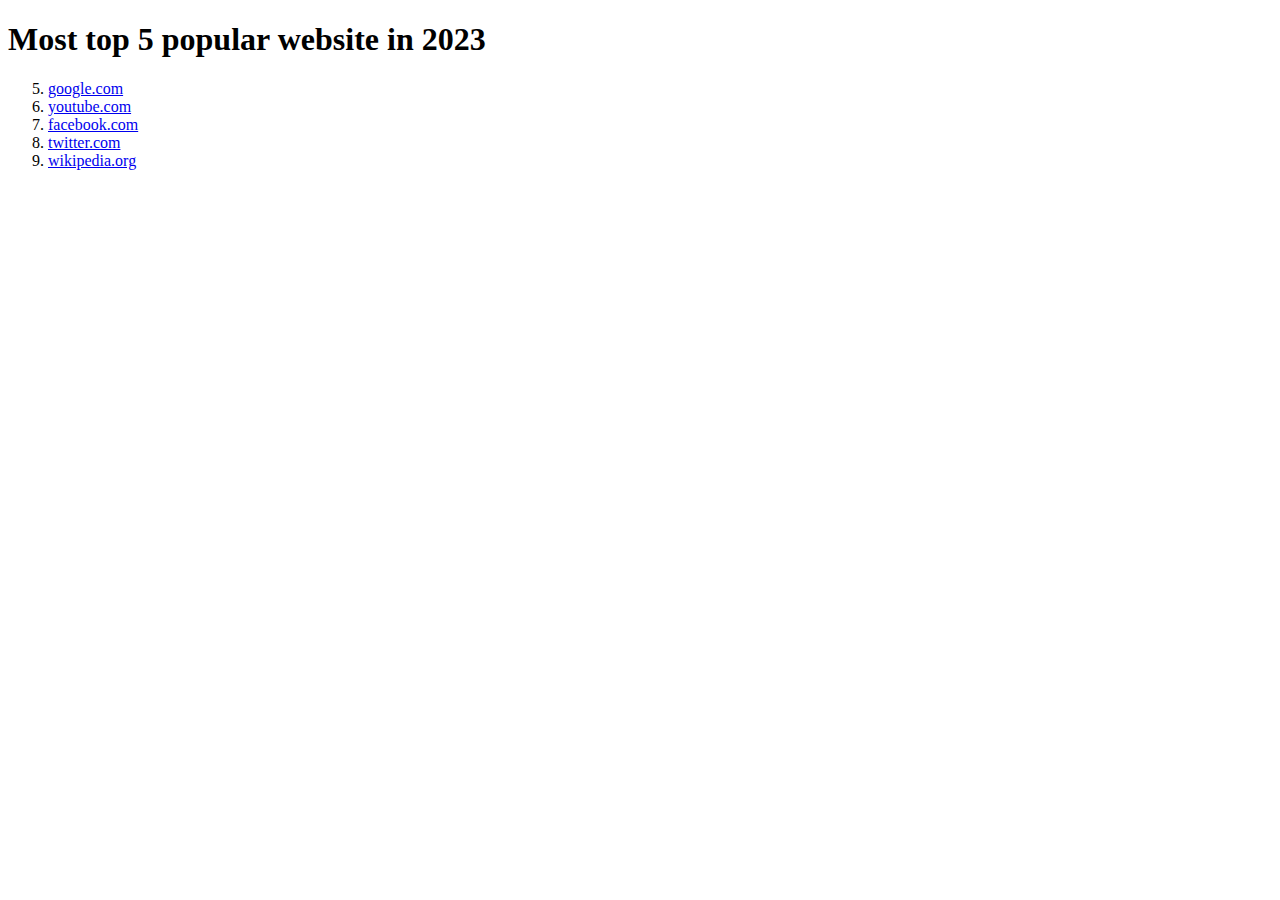
<file: anchor-elements/index.html>
<!DOCTYPE html>
<html lang="en">
<head>
    <meta charset="UTF-8">
    <meta http-equiv="X-UA-Compatible" content="IE=edge">
    <meta name="viewport" content="width=device-width, initial-scale=1.0">
    <title>Anchor element</title>
</head>
<body>
    <h1>Most top 5 popular website in 2023</h1>

    <ol start="5">
        <li><a href="https://www.google.com" target="_blank">google.com</a></li>
        <li><a href="https://www.youtube.com">youtube.com</a></li>
        <li><a href="https://www.facebook.com">facebook.com</a></li>
        <li><a href="https://www.twitter.com">twitter.com</a></li>
        <li><a href="https://www.wipipedia.org">wikipedia.org</a></li>
    </ol>

</body>
</html>
</file>
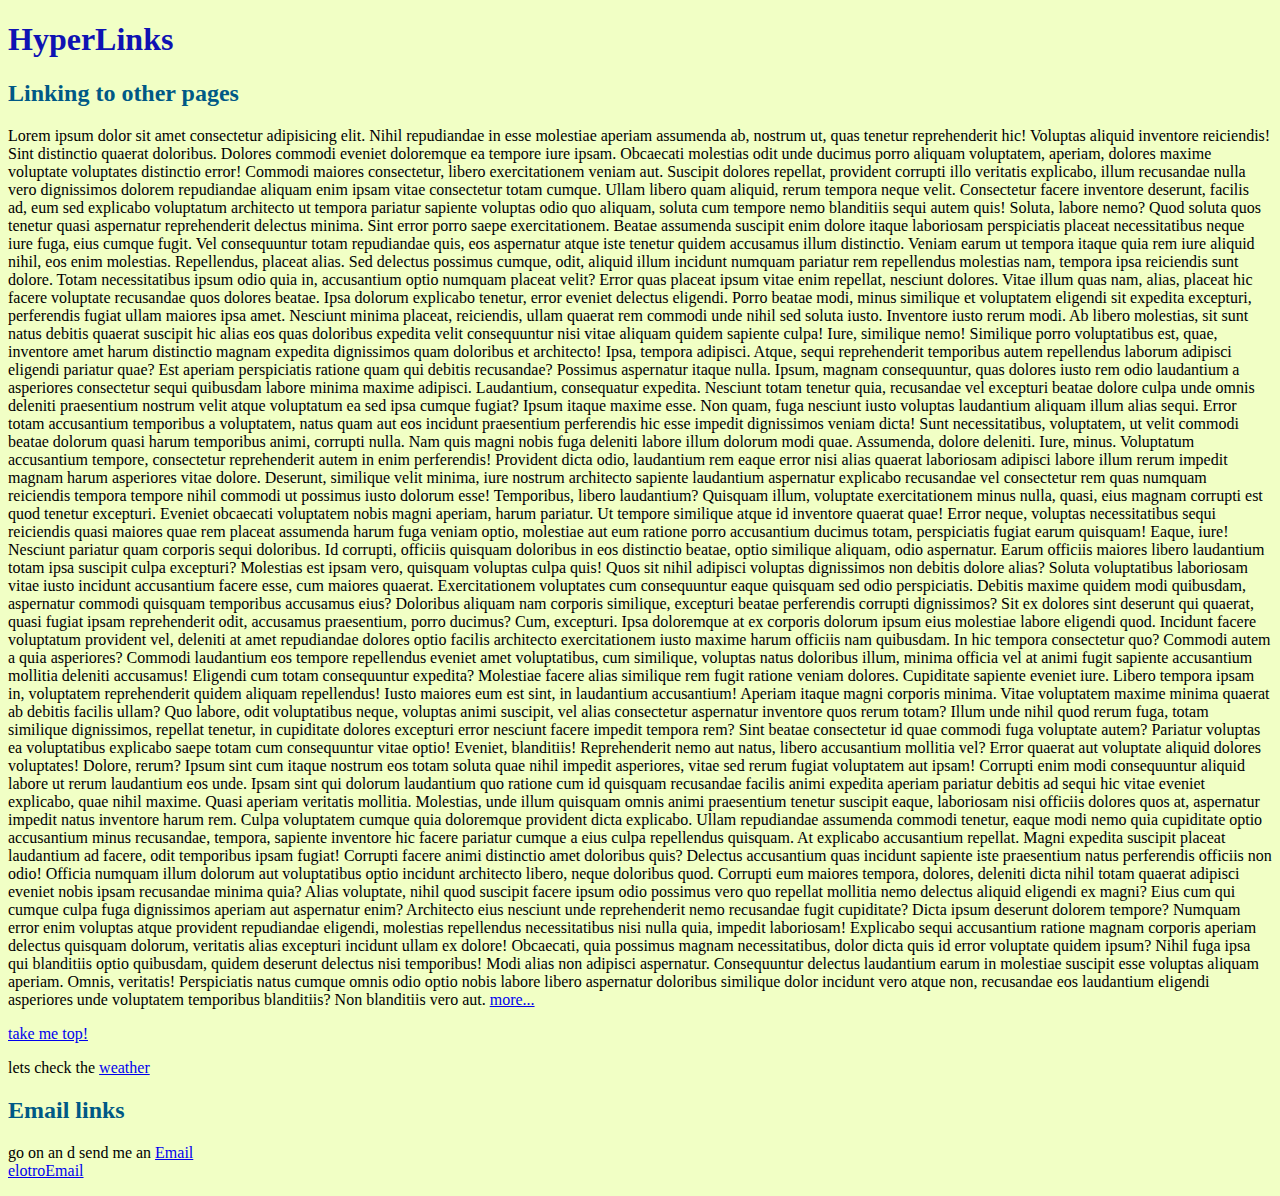
<file: live-coding-3/index.html>
<!DOCTYPE html>
<html lang="en">
<head>
    <meta charset="UTF-8">
    <meta http-equiv="X-UA-Compatible" content="IE=edge">
    <meta name="viewport" content="width=device-width, initial-scale=1.0">
    <title>Document</title>
    <link rel="stylesheet" href="style.css">
</head>
<body>
    <h1 id="top">HyperLinks</h1>
    <h2>Linking to other pages</h2>
    <p>
        Lorem ipsum dolor sit amet consectetur adipisicing elit. Nihil repudiandae in esse molestiae aperiam assumenda ab, nostrum ut, quas tenetur reprehenderit hic! Voluptas aliquid inventore reiciendis! Sint distinctio quaerat doloribus.
        Dolores commodi eveniet doloremque ea tempore iure ipsam. Obcaecati molestias odit unde ducimus porro aliquam voluptatem, aperiam, dolores maxime voluptate voluptates distinctio error! Commodi maiores consectetur, libero exercitationem veniam aut.
        Suscipit dolores repellat, provident corrupti illo veritatis explicabo, illum recusandae nulla vero dignissimos dolorem repudiandae aliquam enim ipsam vitae consectetur totam cumque. Ullam libero quam aliquid, rerum tempora neque velit.
        Consectetur facere inventore deserunt, facilis ad, eum sed explicabo voluptatum architecto ut tempora pariatur sapiente voluptas odio quo aliquam, soluta cum tempore nemo blanditiis sequi autem quis! Soluta, labore nemo?
        Quod soluta quos tenetur quasi aspernatur reprehenderit delectus minima. Sint error porro saepe exercitationem. Beatae assumenda suscipit enim dolore itaque laboriosam perspiciatis placeat necessitatibus neque iure fuga, eius cumque fugit.
        Vel consequuntur totam repudiandae quis, eos aspernatur atque iste tenetur quidem accusamus illum distinctio. Veniam earum ut tempora itaque quia rem iure aliquid nihil, eos enim molestias. Repellendus, placeat alias.
        Sed delectus possimus cumque, odit, aliquid illum incidunt numquam pariatur rem repellendus molestias nam, tempora ipsa reiciendis sunt dolore. Totam necessitatibus ipsum odio quia in, accusantium optio numquam placeat velit?
        Error quas placeat ipsum vitae enim repellat, nesciunt dolores. Vitae illum quas nam, alias, placeat hic facere voluptate recusandae quos dolores beatae. Ipsa dolorum explicabo tenetur, error eveniet delectus eligendi.
        Porro beatae modi, minus similique et voluptatem eligendi sit expedita excepturi, perferendis fugiat ullam maiores ipsa amet. Nesciunt minima placeat, reiciendis, ullam quaerat rem commodi unde nihil sed soluta iusto.
        Inventore iusto rerum modi. Ab libero molestias, sit sunt natus debitis quaerat suscipit hic alias eos quas doloribus expedita velit consequuntur nisi vitae aliquam quidem sapiente culpa! Iure, similique nemo!
        Similique porro voluptatibus est, quae, inventore amet harum distinctio magnam expedita dignissimos quam doloribus et architecto! Ipsa, tempora adipisci. Atque, sequi reprehenderit temporibus autem repellendus laborum adipisci eligendi pariatur quae?
        Est aperiam perspiciatis ratione quam qui debitis recusandae? Possimus aspernatur itaque nulla. Ipsum, magnam consequuntur, quas dolores iusto rem odio laudantium a asperiores consectetur sequi quibusdam labore minima maxime adipisci.
        Laudantium, consequatur expedita. Nesciunt totam tenetur quia, recusandae vel excepturi beatae dolore culpa unde omnis deleniti praesentium nostrum velit atque voluptatum ea sed ipsa cumque fugiat? Ipsum itaque maxime esse.
        Non quam, fuga nesciunt iusto voluptas laudantium aliquam illum alias sequi. Error totam accusantium temporibus a voluptatem, natus quam aut eos incidunt praesentium perferendis hic esse impedit dignissimos veniam dicta!
        Sunt necessitatibus, voluptatem, ut velit commodi beatae dolorum quasi harum temporibus animi, corrupti nulla. Nam quis magni nobis fuga deleniti labore illum dolorum modi quae. Assumenda, dolore deleniti. Iure, minus.
        Voluptatum accusantium tempore, consectetur reprehenderit autem in enim perferendis! Provident dicta odio, laudantium rem eaque error nisi alias quaerat laboriosam adipisci labore illum rerum impedit magnam harum asperiores vitae dolore.
        Deserunt, similique velit minima, iure nostrum architecto sapiente laudantium aspernatur explicabo recusandae vel consectetur rem quas numquam reiciendis tempora tempore nihil commodi ut possimus iusto dolorum esse! Temporibus, libero laudantium?
        Quisquam illum, voluptate exercitationem minus nulla, quasi, eius magnam corrupti est quod tenetur excepturi. Eveniet obcaecati voluptatem nobis magni aperiam, harum pariatur. Ut tempore similique atque id inventore quaerat quae!
        Error neque, voluptas necessitatibus sequi reiciendis quasi maiores quae rem placeat assumenda harum fuga veniam optio, molestiae aut eum ratione porro accusantium ducimus totam, perspiciatis fugiat earum quisquam! Eaque, iure!
        Nesciunt pariatur quam corporis sequi doloribus. Id corrupti, officiis quisquam doloribus in eos distinctio beatae, optio similique aliquam, odio aspernatur. Earum officiis maiores libero laudantium totam ipsa suscipit culpa excepturi?
        Molestias est ipsam vero, quisquam voluptas culpa quis! Quos sit nihil adipisci voluptas dignissimos non debitis dolore alias? Soluta voluptatibus laboriosam vitae iusto incidunt accusantium facere esse, cum maiores quaerat.
        Exercitationem voluptates cum consequuntur eaque quisquam sed odio perspiciatis. Debitis maxime quidem modi quibusdam, aspernatur commodi quisquam temporibus accusamus eius? Doloribus aliquam nam corporis similique, excepturi beatae perferendis corrupti dignissimos?
        Sit ex dolores sint deserunt qui quaerat, quasi fugiat ipsam reprehenderit odit, accusamus praesentium, porro ducimus? Cum, excepturi. Ipsa doloremque at ex corporis dolorum ipsum eius molestiae labore eligendi quod.
        Incidunt facere voluptatum provident vel, deleniti at amet repudiandae dolores optio facilis architecto exercitationem iusto maxime harum officiis nam quibusdam. In hic tempora consectetur quo? Commodi autem a quia asperiores?
        Commodi laudantium eos tempore repellendus eveniet amet voluptatibus, cum similique, voluptas natus doloribus illum, minima officia vel at animi fugit sapiente accusantium mollitia deleniti accusamus! Eligendi cum totam consequuntur expedita?
        Molestiae facere alias similique rem fugit ratione veniam dolores. Cupiditate sapiente eveniet iure. Libero tempora ipsam in, voluptatem reprehenderit quidem aliquam repellendus! Iusto maiores eum est sint, in laudantium accusantium!
        Aperiam itaque magni corporis minima. Vitae voluptatem maxime minima quaerat ab debitis facilis ullam? Quo labore, odit voluptatibus neque, voluptas animi suscipit, vel alias consectetur aspernatur inventore quos rerum totam?
        Illum unde nihil quod rerum fuga, totam similique dignissimos, repellat tenetur, in cupiditate dolores excepturi error nesciunt facere impedit tempora rem? Sint beatae consectetur id quae commodi fuga voluptate autem?
        Pariatur voluptas ea voluptatibus explicabo saepe totam cum consequuntur vitae optio! Eveniet, blanditiis! Reprehenderit nemo aut natus, libero accusantium mollitia vel? Error quaerat aut voluptate aliquid dolores voluptates! Dolore, rerum?
        Ipsum sint cum itaque nostrum eos totam soluta quae nihil impedit asperiores, vitae sed rerum fugiat voluptatem aut ipsam! Corrupti enim modi consequuntur aliquid labore ut rerum laudantium eos unde.
        Ipsam sint qui dolorum laudantium quo ratione cum id quisquam recusandae facilis animi expedita aperiam pariatur debitis ad sequi hic vitae eveniet explicabo, quae nihil maxime. Quasi aperiam veritatis mollitia.
        Molestias, unde illum quisquam omnis animi praesentium tenetur suscipit eaque, laboriosam nisi officiis dolores quos at, aspernatur impedit natus inventore harum rem. Culpa voluptatem cumque quia doloremque provident dicta explicabo.
        Ullam repudiandae assumenda commodi tenetur, eaque modi nemo quia cupiditate optio accusantium minus recusandae, tempora, sapiente inventore hic facere pariatur cumque a eius culpa repellendus quisquam. At explicabo accusantium repellat.
        Magni expedita suscipit placeat laudantium ad facere, odit temporibus ipsam fugiat! Corrupti facere animi distinctio amet doloribus quis? Delectus accusantium quas incidunt sapiente iste praesentium natus perferendis officiis non odio!
        Officia numquam illum dolorum aut voluptatibus optio incidunt architecto libero, neque doloribus quod. Corrupti eum maiores tempora, dolores, deleniti dicta nihil totam quaerat adipisci eveniet nobis ipsam recusandae minima quia?
        Alias voluptate, nihil quod suscipit facere ipsum odio possimus vero quo repellat mollitia nemo delectus aliquid eligendi ex magni? Eius cum qui cumque culpa fuga dignissimos aperiam aut aspernatur enim?
        Architecto eius nesciunt unde reprehenderit nemo recusandae fugit cupiditate? Dicta ipsum deserunt dolorem tempore? Numquam error enim voluptas atque provident repudiandae eligendi, molestias repellendus necessitatibus nisi nulla quia, impedit laboriosam!
        Explicabo sequi accusantium ratione magnam corporis aperiam delectus quisquam dolorum, veritatis alias excepturi incidunt ullam ex dolore! Obcaecati, quia possimus magnam necessitatibus, dolor dicta quis id error voluptate quidem ipsum?
        Nihil fuga ipsa qui blanditiis optio quibusdam, quidem deserunt delectus nisi temporibus! Modi alias non adipisci aspernatur. Consequuntur delectus laudantium earum in molestiae suscipit esse voluptas aliquam aperiam. Omnis, veritatis!
        Perspiciatis natus cumque omnis odio optio nobis labore libero aspernatur doloribus similique dolor incidunt vero atque non, recusandae eos laudantium eligendi asperiores unde voluptatem temporibus blanditiis? Non blanditiis vero aut.
            <a href="info.html">more...</a>
    
    </p>
<p>
    <a href="#top">take me top!</a>
</p>

<p>lets check the <a href="https://weather.com" target="_blank">weather</a>
</p>

<p>
    <h2>Email links</h2>
</p>

<p>go on an d send me an 
    <a href="mailto:estoesunmail@gmail.com?&subject=Test">Email</a> <br>
    <a href="mailto:estoesotromail@gmail.com">elotroEmail</a>
</p>

    </body>
</html>
</file>
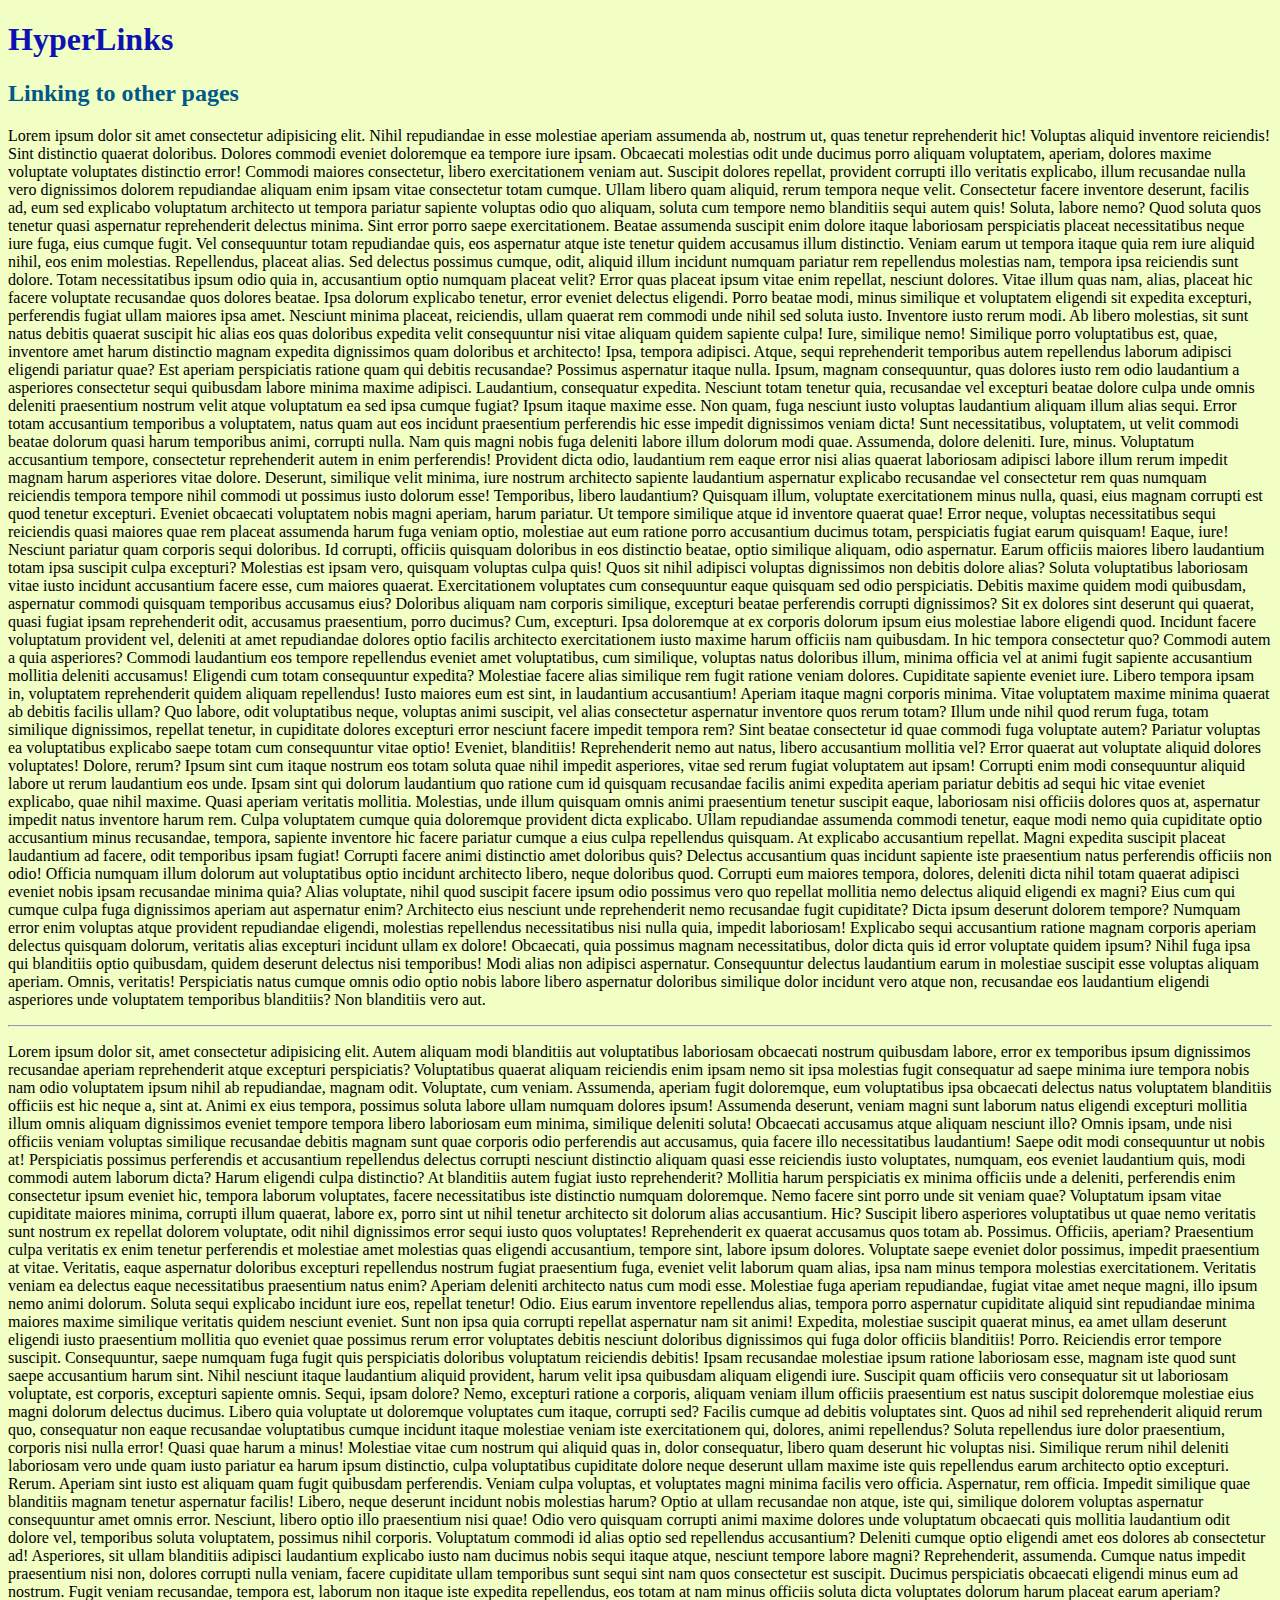
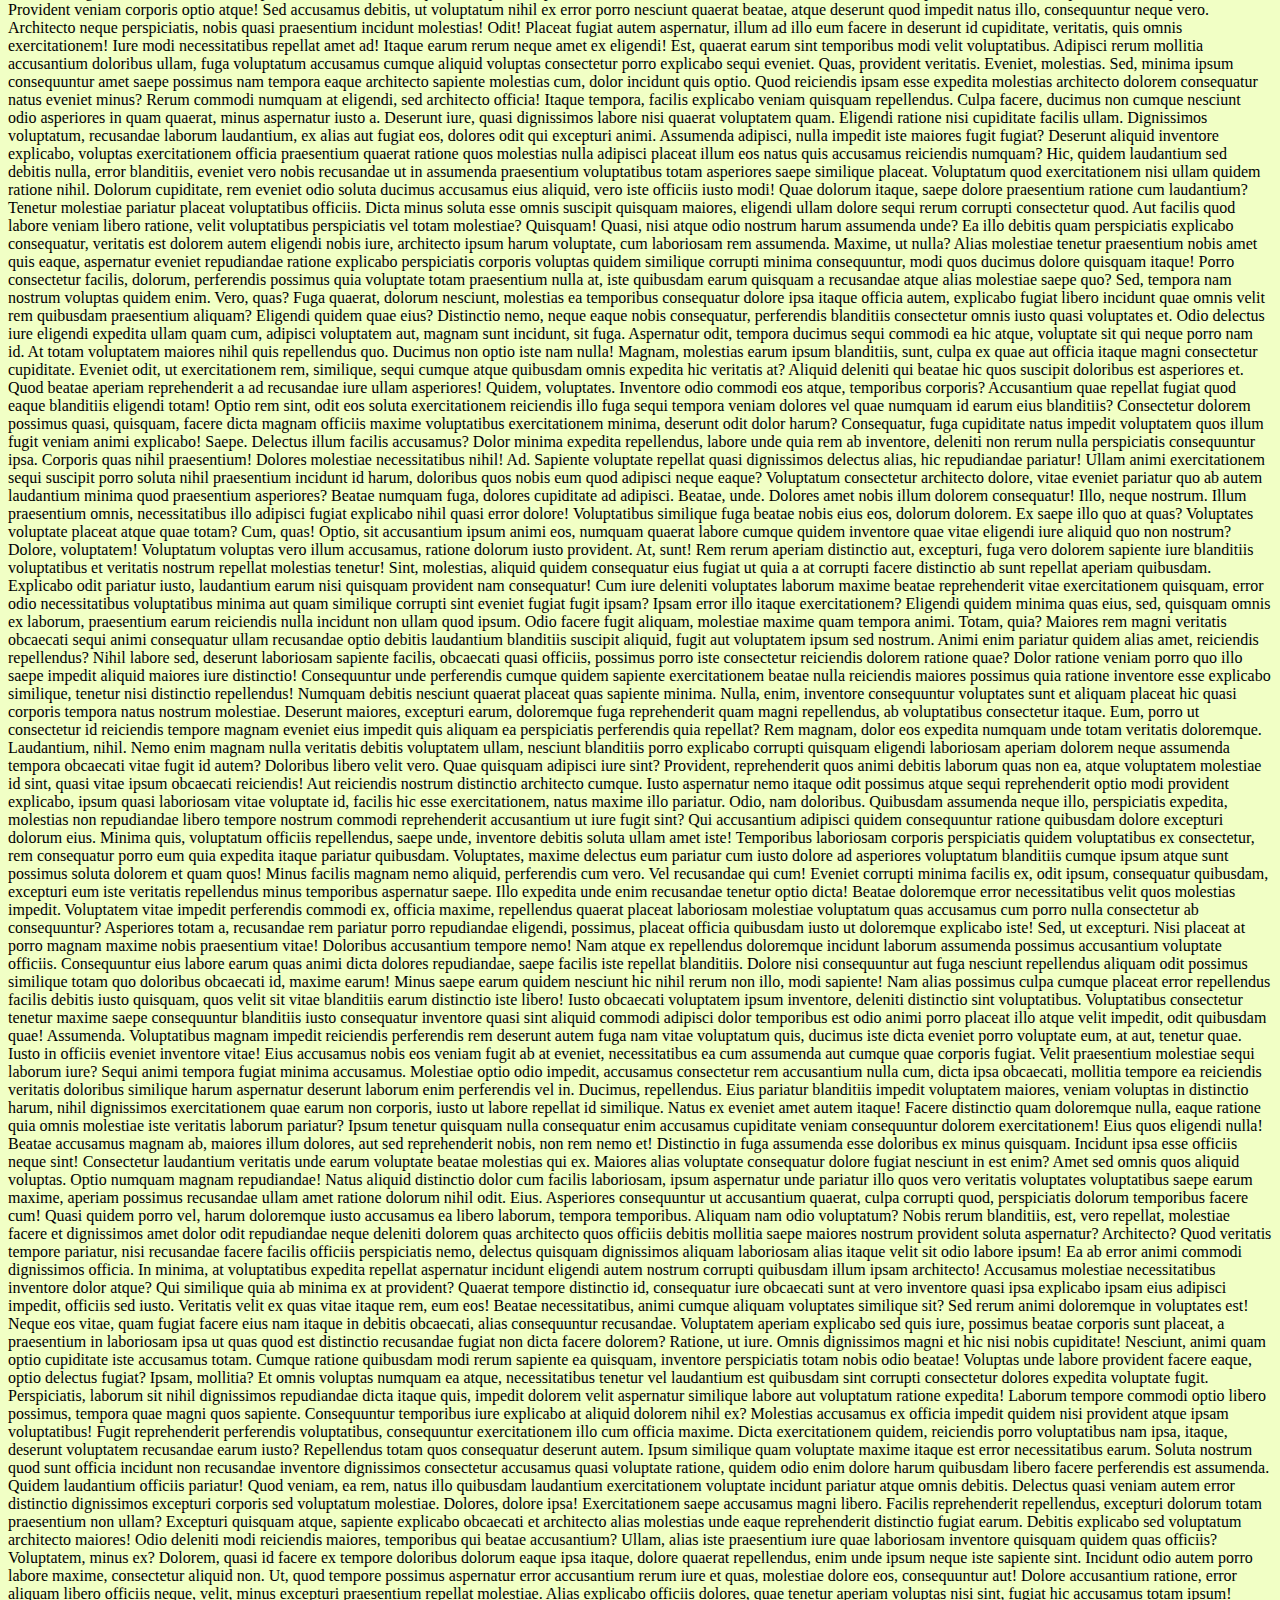
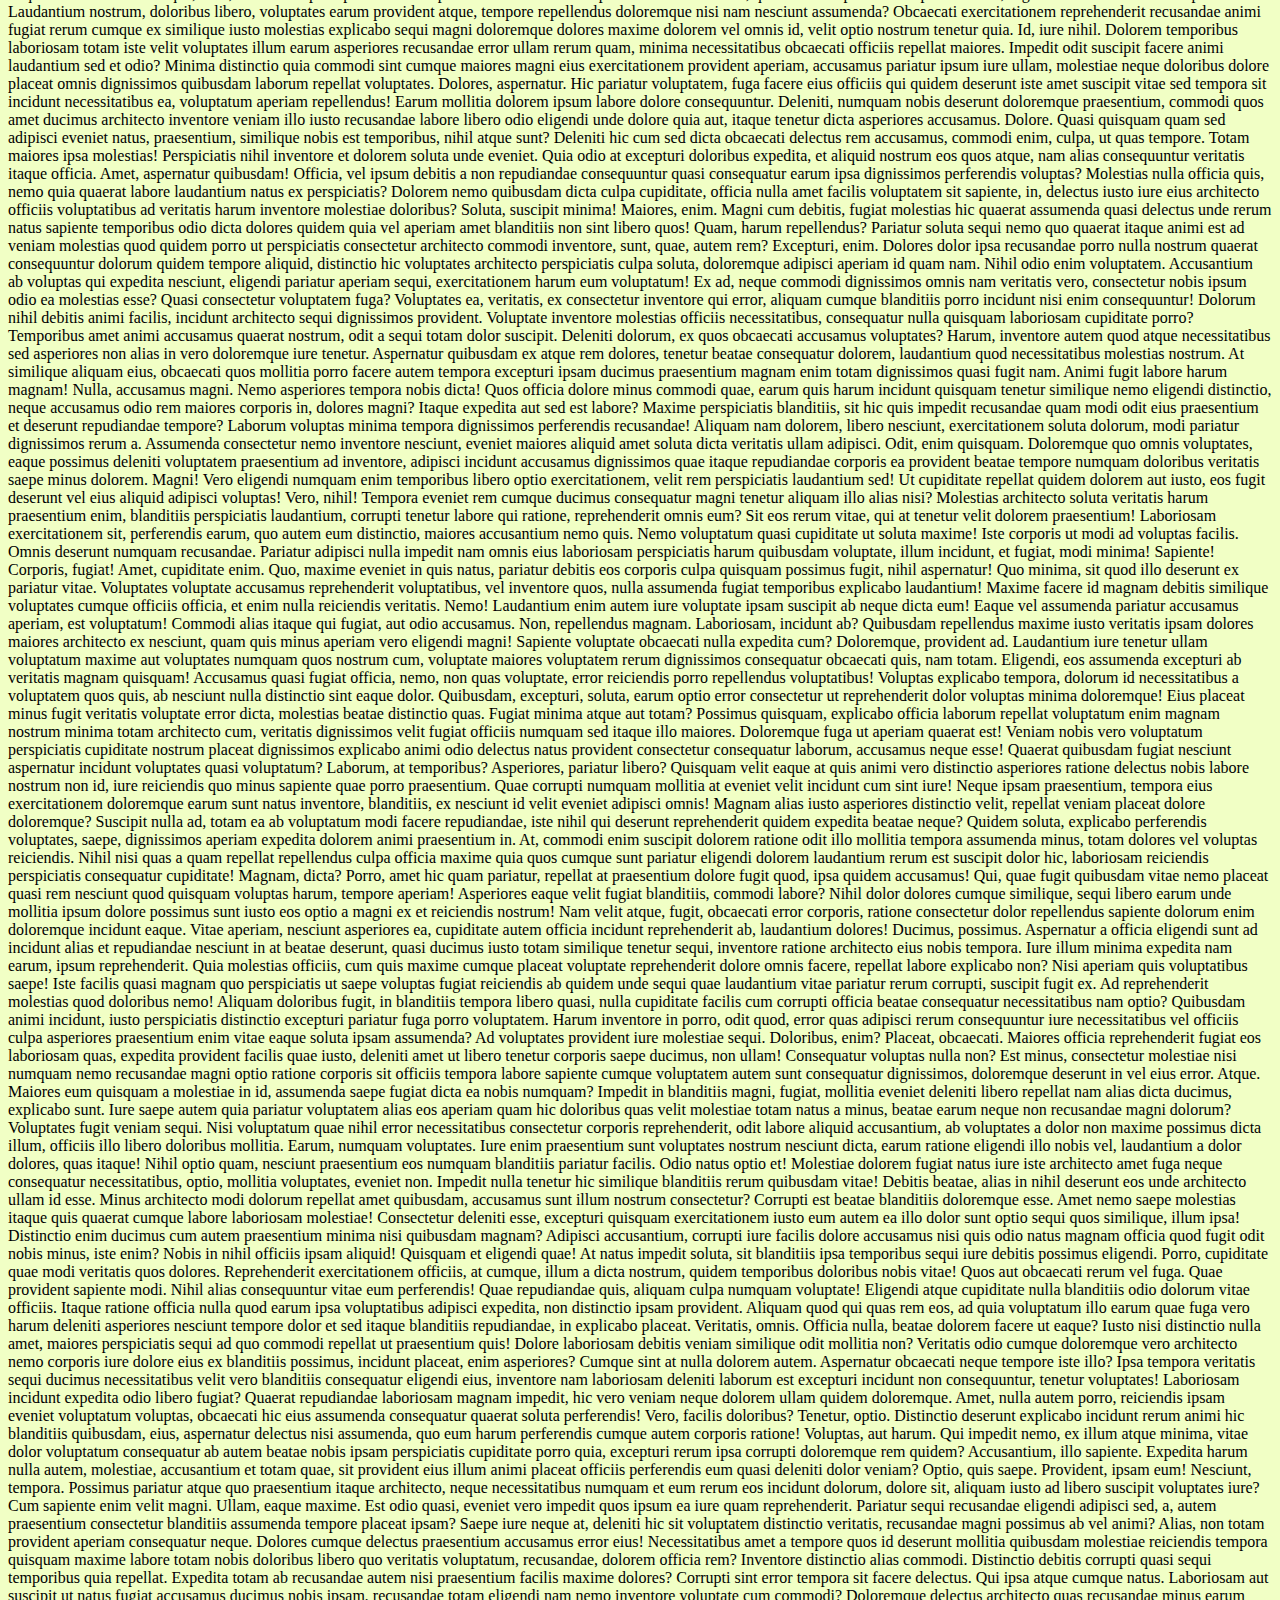
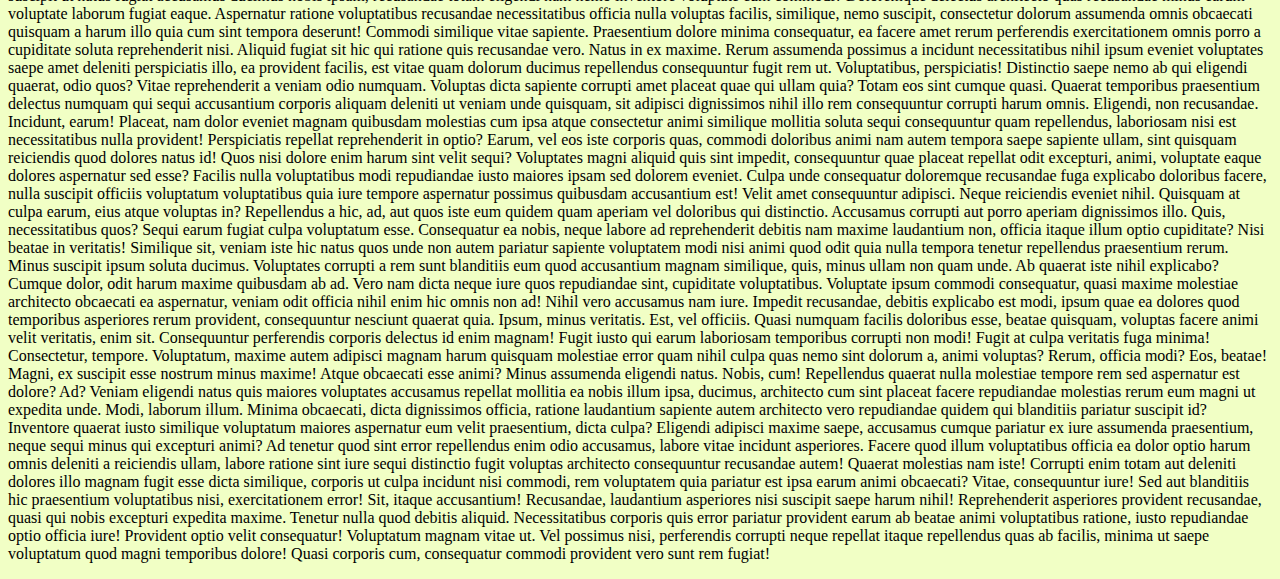
<file: live-coding-3/info.html>
<!DOCTYPE html>
<html lang="en">
<head>
    <meta charset="UTF-8">
    <meta http-equiv="X-UA-Compatible" content="IE=edge">
    <meta name="viewport" content="width=device-width, initial-scale=1.0">
    <title>Document</title>
    <link rel="stylesheet" href="style.css">
</head>
<body>
        <h1 id="top">HyperLinks</h1>
        <h2>Linking to other pages</h2>
    <p>
        Lorem ipsum dolor sit amet consectetur adipisicing elit. Nihil repudiandae in esse molestiae aperiam assumenda ab, nostrum ut, quas tenetur reprehenderit hic! Voluptas aliquid inventore reiciendis! Sint distinctio quaerat doloribus.
        Dolores commodi eveniet doloremque ea tempore iure ipsam. Obcaecati molestias odit unde ducimus porro aliquam voluptatem, aperiam, dolores maxime voluptate voluptates distinctio error! Commodi maiores consectetur, libero exercitationem veniam aut.
        Suscipit dolores repellat, provident corrupti illo veritatis explicabo, illum recusandae nulla vero dignissimos dolorem repudiandae aliquam enim ipsam vitae consectetur totam cumque. Ullam libero quam aliquid, rerum tempora neque velit.
        Consectetur facere inventore deserunt, facilis ad, eum sed explicabo voluptatum architecto ut tempora pariatur sapiente voluptas odio quo aliquam, soluta cum tempore nemo blanditiis sequi autem quis! Soluta, labore nemo?
        Quod soluta quos tenetur quasi aspernatur reprehenderit delectus minima. Sint error porro saepe exercitationem. Beatae assumenda suscipit enim dolore itaque laboriosam perspiciatis placeat necessitatibus neque iure fuga, eius cumque fugit.
        Vel consequuntur totam repudiandae quis, eos aspernatur atque iste tenetur quidem accusamus illum distinctio. Veniam earum ut tempora itaque quia rem iure aliquid nihil, eos enim molestias. Repellendus, placeat alias.
        Sed delectus possimus cumque, odit, aliquid illum incidunt numquam pariatur rem repellendus molestias nam, tempora ipsa reiciendis sunt dolore. Totam necessitatibus ipsum odio quia in, accusantium optio numquam placeat velit?
        Error quas placeat ipsum vitae enim repellat, nesciunt dolores. Vitae illum quas nam, alias, placeat hic facere voluptate recusandae quos dolores beatae. Ipsa dolorum explicabo tenetur, error eveniet delectus eligendi.
        Porro beatae modi, minus similique et voluptatem eligendi sit expedita excepturi, perferendis fugiat ullam maiores ipsa amet. Nesciunt minima placeat, reiciendis, ullam quaerat rem commodi unde nihil sed soluta iusto.
        Inventore iusto rerum modi. Ab libero molestias, sit sunt natus debitis quaerat suscipit hic alias eos quas doloribus expedita velit consequuntur nisi vitae aliquam quidem sapiente culpa! Iure, similique nemo!
        Similique porro voluptatibus est, quae, inventore amet harum distinctio magnam expedita dignissimos quam doloribus et architecto! Ipsa, tempora adipisci. Atque, sequi reprehenderit temporibus autem repellendus laborum adipisci eligendi pariatur quae?
        Est aperiam perspiciatis ratione quam qui debitis recusandae? Possimus aspernatur itaque nulla. Ipsum, magnam consequuntur, quas dolores iusto rem odio laudantium a asperiores consectetur sequi quibusdam labore minima maxime adipisci.
        Laudantium, consequatur expedita. Nesciunt totam tenetur quia, recusandae vel excepturi beatae dolore culpa unde omnis deleniti praesentium nostrum velit atque voluptatum ea sed ipsa cumque fugiat? Ipsum itaque maxime esse.
        Non quam, fuga nesciunt iusto voluptas laudantium aliquam illum alias sequi. Error totam accusantium temporibus a voluptatem, natus quam aut eos incidunt praesentium perferendis hic esse impedit dignissimos veniam dicta!
        Sunt necessitatibus, voluptatem, ut velit commodi beatae dolorum quasi harum temporibus animi, corrupti nulla. Nam quis magni nobis fuga deleniti labore illum dolorum modi quae. Assumenda, dolore deleniti. Iure, minus.
        Voluptatum accusantium tempore, consectetur reprehenderit autem in enim perferendis! Provident dicta odio, laudantium rem eaque error nisi alias quaerat laboriosam adipisci labore illum rerum impedit magnam harum asperiores vitae dolore.
        Deserunt, similique velit minima, iure nostrum architecto sapiente laudantium aspernatur explicabo recusandae vel consectetur rem quas numquam reiciendis tempora tempore nihil commodi ut possimus iusto dolorum esse! Temporibus, libero laudantium?
        Quisquam illum, voluptate exercitationem minus nulla, quasi, eius magnam corrupti est quod tenetur excepturi. Eveniet obcaecati voluptatem nobis magni aperiam, harum pariatur. Ut tempore similique atque id inventore quaerat quae!
        Error neque, voluptas necessitatibus sequi reiciendis quasi maiores quae rem placeat assumenda harum fuga veniam optio, molestiae aut eum ratione porro accusantium ducimus totam, perspiciatis fugiat earum quisquam! Eaque, iure!
        Nesciunt pariatur quam corporis sequi doloribus. Id corrupti, officiis quisquam doloribus in eos distinctio beatae, optio similique aliquam, odio aspernatur. Earum officiis maiores libero laudantium totam ipsa suscipit culpa excepturi?
        Molestias est ipsam vero, quisquam voluptas culpa quis! Quos sit nihil adipisci voluptas dignissimos non debitis dolore alias? Soluta voluptatibus laboriosam vitae iusto incidunt accusantium facere esse, cum maiores quaerat.
        Exercitationem voluptates cum consequuntur eaque quisquam sed odio perspiciatis. Debitis maxime quidem modi quibusdam, aspernatur commodi quisquam temporibus accusamus eius? Doloribus aliquam nam corporis similique, excepturi beatae perferendis corrupti dignissimos?
        Sit ex dolores sint deserunt qui quaerat, quasi fugiat ipsam reprehenderit odit, accusamus praesentium, porro ducimus? Cum, excepturi. Ipsa doloremque at ex corporis dolorum ipsum eius molestiae labore eligendi quod.
        Incidunt facere voluptatum provident vel, deleniti at amet repudiandae dolores optio facilis architecto exercitationem iusto maxime harum officiis nam quibusdam. In hic tempora consectetur quo? Commodi autem a quia asperiores?
        Commodi laudantium eos tempore repellendus eveniet amet voluptatibus, cum similique, voluptas natus doloribus illum, minima officia vel at animi fugit sapiente accusantium mollitia deleniti accusamus! Eligendi cum totam consequuntur expedita?
        Molestiae facere alias similique rem fugit ratione veniam dolores. Cupiditate sapiente eveniet iure. Libero tempora ipsam in, voluptatem reprehenderit quidem aliquam repellendus! Iusto maiores eum est sint, in laudantium accusantium!
        Aperiam itaque magni corporis minima. Vitae voluptatem maxime minima quaerat ab debitis facilis ullam? Quo labore, odit voluptatibus neque, voluptas animi suscipit, vel alias consectetur aspernatur inventore quos rerum totam?
        Illum unde nihil quod rerum fuga, totam similique dignissimos, repellat tenetur, in cupiditate dolores excepturi error nesciunt facere impedit tempora rem? Sint beatae consectetur id quae commodi fuga voluptate autem?
        Pariatur voluptas ea voluptatibus explicabo saepe totam cum consequuntur vitae optio! Eveniet, blanditiis! Reprehenderit nemo aut natus, libero accusantium mollitia vel? Error quaerat aut voluptate aliquid dolores voluptates! Dolore, rerum?
        Ipsum sint cum itaque nostrum eos totam soluta quae nihil impedit asperiores, vitae sed rerum fugiat voluptatem aut ipsam! Corrupti enim modi consequuntur aliquid labore ut rerum laudantium eos unde.
        Ipsam sint qui dolorum laudantium quo ratione cum id quisquam recusandae facilis animi expedita aperiam pariatur debitis ad sequi hic vitae eveniet explicabo, quae nihil maxime. Quasi aperiam veritatis mollitia.
        Molestias, unde illum quisquam omnis animi praesentium tenetur suscipit eaque, laboriosam nisi officiis dolores quos at, aspernatur impedit natus inventore harum rem. Culpa voluptatem cumque quia doloremque provident dicta explicabo.
        Ullam repudiandae assumenda commodi tenetur, eaque modi nemo quia cupiditate optio accusantium minus recusandae, tempora, sapiente inventore hic facere pariatur cumque a eius culpa repellendus quisquam. At explicabo accusantium repellat.
        Magni expedita suscipit placeat laudantium ad facere, odit temporibus ipsam fugiat! Corrupti facere animi distinctio amet doloribus quis? Delectus accusantium quas incidunt sapiente iste praesentium natus perferendis officiis non odio!
        Officia numquam illum dolorum aut voluptatibus optio incidunt architecto libero, neque doloribus quod. Corrupti eum maiores tempora, dolores, deleniti dicta nihil totam quaerat adipisci eveniet nobis ipsam recusandae minima quia?
        Alias voluptate, nihil quod suscipit facere ipsum odio possimus vero quo repellat mollitia nemo delectus aliquid eligendi ex magni? Eius cum qui cumque culpa fuga dignissimos aperiam aut aspernatur enim?
        Architecto eius nesciunt unde reprehenderit nemo recusandae fugit cupiditate? Dicta ipsum deserunt dolorem tempore? Numquam error enim voluptas atque provident repudiandae eligendi, molestias repellendus necessitatibus nisi nulla quia, impedit laboriosam!
        Explicabo sequi accusantium ratione magnam corporis aperiam delectus quisquam dolorum, veritatis alias excepturi incidunt ullam ex dolore! Obcaecati, quia possimus magnam necessitatibus, dolor dicta quis id error voluptate quidem ipsum?
        Nihil fuga ipsa qui blanditiis optio quibusdam, quidem deserunt delectus nisi temporibus! Modi alias non adipisci aspernatur. Consequuntur delectus laudantium earum in molestiae suscipit esse voluptas aliquam aperiam. Omnis, veritatis!
        Perspiciatis natus cumque omnis odio optio nobis labore libero aspernatur doloribus similique dolor incidunt vero atque non, recusandae eos laudantium eligendi asperiores unde voluptatem temporibus blanditiis? Non blanditiis vero aut.
    
    </p>
    <hr>
    <p>
        Lorem ipsum dolor sit, amet consectetur adipisicing elit. Autem aliquam modi blanditiis aut voluptatibus laboriosam obcaecati nostrum quibusdam labore, error ex temporibus ipsum dignissimos recusandae aperiam reprehenderit atque excepturi perspiciatis?
        Voluptatibus quaerat aliquam reiciendis enim ipsam nemo sit ipsa molestias fugit consequatur ad saepe minima iure tempora nobis nam odio voluptatem ipsum nihil ab repudiandae, magnam odit. Voluptate, cum veniam.
        Assumenda, aperiam fugit doloremque, eum voluptatibus ipsa obcaecati delectus natus voluptatem blanditiis officiis est hic neque a, sint at. Animi ex eius tempora, possimus soluta labore ullam numquam dolores ipsum!
        Assumenda deserunt, veniam magni sunt laborum natus eligendi excepturi mollitia illum omnis aliquam dignissimos eveniet tempore tempora libero laboriosam eum minima, similique deleniti soluta! Obcaecati accusamus atque aliquam nesciunt illo?
        Omnis ipsam, unde nisi officiis veniam voluptas similique recusandae debitis magnam sunt quae corporis odio perferendis aut accusamus, quia facere illo necessitatibus laudantium! Saepe odit modi consequuntur ut nobis at!
        Perspiciatis possimus perferendis et accusantium repellendus delectus corrupti nesciunt distinctio aliquam quasi esse reiciendis iusto voluptates, numquam, eos eveniet laudantium quis, modi commodi autem laborum dicta? Harum eligendi culpa distinctio?
        At blanditiis autem fugiat iusto reprehenderit? Mollitia harum perspiciatis ex minima officiis unde a deleniti, perferendis enim consectetur ipsum eveniet hic, tempora laborum voluptates, facere necessitatibus iste distinctio numquam doloremque.
        Nemo facere sint porro unde sit veniam quae? Voluptatum ipsam vitae cupiditate maiores minima, corrupti illum quaerat, labore ex, porro sint ut nihil tenetur architecto sit dolorum alias accusantium. Hic?
        Suscipit libero asperiores voluptatibus ut quae nemo veritatis sunt nostrum ex repellat dolorem voluptate, odit nihil dignissimos error sequi iusto quos voluptates! Reprehenderit ex quaerat accusamus quos totam ab. Possimus.
        Officiis, aperiam? Praesentium culpa veritatis ex enim tenetur perferendis et molestiae amet molestias quas eligendi accusantium, tempore sint, labore ipsum dolores. Voluptate saepe eveniet dolor possimus, impedit praesentium at vitae.
        Veritatis, eaque aspernatur doloribus excepturi repellendus nostrum fugiat praesentium fuga, eveniet velit laborum quam alias, ipsa nam minus tempora molestias exercitationem. Veritatis veniam ea delectus eaque necessitatibus praesentium natus enim?
        Aperiam deleniti architecto natus cum modi esse. Molestiae fuga aperiam repudiandae, fugiat vitae amet neque magni, illo ipsum nemo animi dolorum. Soluta sequi explicabo incidunt iure eos, repellat tenetur! Odio.
        Eius earum inventore repellendus alias, tempora porro aspernatur cupiditate aliquid sint repudiandae minima maiores maxime similique veritatis quidem nesciunt eveniet. Sunt non ipsa quia corrupti repellat aspernatur nam sit animi!
        Expedita, molestiae suscipit quaerat minus, ea amet ullam deserunt eligendi iusto praesentium mollitia quo eveniet quae possimus rerum error voluptates debitis nesciunt doloribus dignissimos qui fuga dolor officiis blanditiis! Porro.
        Reiciendis error tempore suscipit. Consequuntur, saepe numquam fuga fugit quis perspiciatis doloribus voluptatum reiciendis debitis! Ipsam recusandae molestiae ipsum ratione laboriosam esse, magnam iste quod sunt saepe accusantium harum sint.
        Nihil nesciunt itaque laudantium aliquid provident, harum velit ipsa quibusdam aliquam eligendi iure. Suscipit quam officiis vero consequatur sit ut laboriosam voluptate, est corporis, excepturi sapiente omnis. Sequi, ipsam dolore?
        Nemo, excepturi ratione a corporis, aliquam veniam illum officiis praesentium est natus suscipit doloremque molestiae eius magni dolorum delectus ducimus. Libero quia voluptate ut doloremque voluptates cum itaque, corrupti sed?
        Facilis cumque ad debitis voluptates sint. Quos ad nihil sed reprehenderit aliquid rerum quo, consequatur non eaque recusandae voluptatibus cumque incidunt itaque molestiae veniam iste exercitationem qui, dolores, animi repellendus?
        Soluta repellendus iure dolor praesentium, corporis nisi nulla error! Quasi quae harum a minus! Molestiae vitae cum nostrum qui aliquid quas in, dolor consequatur, libero quam deserunt hic voluptas nisi.
        Similique rerum nihil deleniti laboriosam vero unde quam iusto pariatur ea harum ipsum distinctio, culpa voluptatibus cupiditate dolore neque deserunt ullam maxime iste quis repellendus earum architecto optio excepturi. Rerum.
        Aperiam sint iusto est aliquam quam fugit quibusdam perferendis. Veniam culpa voluptas, et voluptates magni minima facilis vero officia. Aspernatur, rem officia. Impedit similique quae blanditiis magnam tenetur aspernatur facilis!
        Libero, neque deserunt incidunt nobis molestias harum? Optio at ullam recusandae non atque, iste qui, similique dolorem voluptas aspernatur consequuntur amet omnis error. Nesciunt, libero optio illo praesentium nisi quae!
        Odio vero quisquam corrupti animi maxime dolores unde voluptatum obcaecati quis mollitia laudantium odit dolore vel, temporibus soluta voluptatem, possimus nihil corporis. Voluptatum commodi id alias optio sed repellendus accusantium?
        Deleniti cumque optio eligendi amet eos dolores ab consectetur ad! Asperiores, sit ullam blanditiis adipisci laudantium explicabo iusto nam ducimus nobis sequi itaque atque, nesciunt tempore labore magni? Reprehenderit, assumenda.
        Cumque natus impedit praesentium nisi non, dolores corrupti nulla veniam, facere cupiditate ullam temporibus sunt sequi sint nam quos consectetur est suscipit. Ducimus perspiciatis obcaecati eligendi minus eum ad nostrum.
        Fugit veniam recusandae, tempora est, laborum non itaque iste expedita repellendus, eos totam at nam minus officiis soluta dicta voluptates dolorum harum placeat earum aperiam? Provident veniam corporis optio atque!
        Sed accusamus debitis, ut voluptatum nihil ex error porro nesciunt quaerat beatae, atque deserunt quod impedit natus illo, consequuntur neque vero. Architecto neque perspiciatis, nobis quasi praesentium incidunt molestias! Odit!
        Placeat fugiat autem aspernatur, illum ad illo eum facere in deserunt id cupiditate, veritatis, quis omnis exercitationem! Iure modi necessitatibus repellat amet ad! Itaque earum rerum neque amet ex eligendi!
        Est, quaerat earum sint temporibus modi velit voluptatibus. Adipisci rerum mollitia accusantium doloribus ullam, fuga voluptatum accusamus cumque aliquid voluptas consectetur porro explicabo sequi eveniet. Quas, provident veritatis. Eveniet, molestias.
        Sed, minima ipsum consequuntur amet saepe possimus nam tempora eaque architecto sapiente molestias cum, dolor incidunt quis optio. Quod reiciendis ipsam esse expedita molestias architecto dolorem consequatur natus eveniet minus?
        Rerum commodi numquam at eligendi, sed architecto officia! Itaque tempora, facilis explicabo veniam quisquam repellendus. Culpa facere, ducimus non cumque nesciunt odio asperiores in quam quaerat, minus aspernatur iusto a.
        Deserunt iure, quasi dignissimos labore nisi quaerat voluptatem quam. Eligendi ratione nisi cupiditate facilis ullam. Dignissimos voluptatum, recusandae laborum laudantium, ex alias aut fugiat eos, dolores odit qui excepturi animi.
        Assumenda adipisci, nulla impedit iste maiores fugit fugiat? Deserunt aliquid inventore explicabo, voluptas exercitationem officia praesentium quaerat ratione quos molestias nulla adipisci placeat illum eos natus quis accusamus reiciendis numquam?
        Hic, quidem laudantium sed debitis nulla, error blanditiis, eveniet vero nobis recusandae ut in assumenda praesentium voluptatibus totam asperiores saepe similique placeat. Voluptatum quod exercitationem nisi ullam quidem ratione nihil.
        Dolorum cupiditate, rem eveniet odio soluta ducimus accusamus eius aliquid, vero iste officiis iusto modi! Quae dolorum itaque, saepe dolore praesentium ratione cum laudantium? Tenetur molestiae pariatur placeat voluptatibus officiis.
        Dicta minus soluta esse omnis suscipit quisquam maiores, eligendi ullam dolore sequi rerum corrupti consectetur quod. Aut facilis quod labore veniam libero ratione, velit voluptatibus perspiciatis vel totam molestiae? Quisquam!
        Quasi, nisi atque odio nostrum harum assumenda unde? Ea illo debitis quam perspiciatis explicabo consequatur, veritatis est dolorem autem eligendi nobis iure, architecto ipsum harum voluptate, cum laboriosam rem assumenda.
        Maxime, ut nulla? Alias molestiae tenetur praesentium nobis amet quis eaque, aspernatur eveniet repudiandae ratione explicabo perspiciatis corporis voluptas quidem similique corrupti minima consequuntur, modi quos ducimus dolore quisquam itaque!
        Porro consectetur facilis, dolorum, perferendis possimus quia voluptate totam praesentium nulla at, iste quibusdam earum quisquam a recusandae atque alias molestiae saepe quo? Sed, tempora nam nostrum voluptas quidem enim.
        Vero, quas? Fuga quaerat, dolorum nesciunt, molestias ea temporibus consequatur dolore ipsa itaque officia autem, explicabo fugiat libero incidunt quae omnis velit rem quibusdam praesentium aliquam? Eligendi quidem quae eius?
        Distinctio nemo, neque eaque nobis consequatur, perferendis blanditiis consectetur omnis iusto quasi voluptates et. Odio delectus iure eligendi expedita ullam quam cum, adipisci voluptatem aut, magnam sunt incidunt, sit fuga.
        Aspernatur odit, tempora ducimus sequi commodi ea hic atque, voluptate sit qui neque porro nam id. At totam voluptatem maiores nihil quis repellendus quo. Ducimus non optio iste nam nulla!
        Magnam, molestias earum ipsum blanditiis, sunt, culpa ex quae aut officia itaque magni consectetur cupiditate. Eveniet odit, ut exercitationem rem, similique, sequi cumque atque quibusdam omnis expedita hic veritatis at?
        Aliquid deleniti qui beatae hic quos suscipit doloribus est asperiores et. Quod beatae aperiam reprehenderit a ad recusandae iure ullam asperiores! Quidem, voluptates. Inventore odio commodi eos atque, temporibus corporis?
        Accusantium quae repellat fugiat quod eaque blanditiis eligendi totam! Optio rem sint, odit eos soluta exercitationem reiciendis illo fuga sequi tempora veniam dolores vel quae numquam id earum eius blanditiis?
        Consectetur dolorem possimus quasi, quisquam, facere dicta magnam officiis maxime voluptatibus exercitationem minima, deserunt odit dolor harum? Consequatur, fuga cupiditate natus impedit voluptatem quos illum fugit veniam animi explicabo! Saepe.
        Delectus illum facilis accusamus? Dolor minima expedita repellendus, labore unde quia rem ab inventore, deleniti non rerum nulla perspiciatis consequuntur ipsa. Corporis quas nihil praesentium! Dolores molestiae necessitatibus nihil! Ad.
        Sapiente voluptate repellat quasi dignissimos delectus alias, hic repudiandae pariatur! Ullam animi exercitationem sequi suscipit porro soluta nihil praesentium incidunt id harum, doloribus quos nobis eum quod adipisci neque eaque?
        Voluptatum consectetur architecto dolore, vitae eveniet pariatur quo ab autem laudantium minima quod praesentium asperiores? Beatae numquam fuga, dolores cupiditate ad adipisci. Beatae, unde. Dolores amet nobis illum dolorem consequatur!
        Illo, neque nostrum. Illum praesentium omnis, necessitatibus illo adipisci fugiat explicabo nihil quasi error dolore! Voluptatibus similique fuga beatae nobis eius eos, dolorum dolorem. Ex saepe illo quo at quas?
        Voluptates voluptate placeat atque quae totam? Cum, quas! Optio, sit accusantium ipsum animi eos, numquam quaerat labore cumque quidem inventore quae vitae eligendi iure aliquid quo non nostrum? Dolore, voluptatem!
        Voluptatum voluptas vero illum accusamus, ratione dolorum iusto provident. At, sunt! Rem rerum aperiam distinctio aut, excepturi, fuga vero dolorem sapiente iure blanditiis voluptatibus et veritatis nostrum repellat molestias tenetur!
        Sint, molestias, aliquid quidem consequatur eius fugiat ut quia a at corrupti facere distinctio ab sunt repellat aperiam quibusdam. Explicabo odit pariatur iusto, laudantium earum nisi quisquam provident nam consequatur!
        Cum iure deleniti voluptates laborum maxime beatae reprehenderit vitae exercitationem quisquam, error odio necessitatibus voluptatibus minima aut quam similique corrupti sint eveniet fugiat fugit ipsam? Ipsam error illo itaque exercitationem?
        Eligendi quidem minima quas eius, sed, quisquam omnis ex laborum, praesentium earum reiciendis nulla incidunt non ullam quod ipsum. Odio facere fugit aliquam, molestiae maxime quam tempora animi. Totam, quia?
        Maiores rem magni veritatis obcaecati sequi animi consequatur ullam recusandae optio debitis laudantium blanditiis suscipit aliquid, fugit aut voluptatem ipsum sed nostrum. Animi enim pariatur quidem alias amet, reiciendis repellendus?
        Nihil labore sed, deserunt laboriosam sapiente facilis, obcaecati quasi officiis, possimus porro iste consectetur reiciendis dolorem ratione quae? Dolor ratione veniam porro quo illo saepe impedit aliquid maiores iure distinctio!
        Consequuntur unde perferendis cumque quidem sapiente exercitationem beatae nulla reiciendis maiores possimus quia ratione inventore esse explicabo similique, tenetur nisi distinctio repellendus! Numquam debitis nesciunt quaerat placeat quas sapiente minima.
        Nulla, enim, inventore consequuntur voluptates sunt et aliquam placeat hic quasi corporis tempora natus nostrum molestiae. Deserunt maiores, excepturi earum, doloremque fuga reprehenderit quam magni repellendus, ab voluptatibus consectetur itaque.
        Eum, porro ut consectetur id reiciendis tempore magnam eveniet eius impedit quis aliquam ea perspiciatis perferendis quia repellat? Rem magnam, dolor eos expedita numquam unde totam veritatis doloremque. Laudantium, nihil.
        Nemo enim magnam nulla veritatis debitis voluptatem ullam, nesciunt blanditiis porro explicabo corrupti quisquam eligendi laboriosam aperiam dolorem neque assumenda tempora obcaecati vitae fugit id autem? Doloribus libero velit vero.
        Quae quisquam adipisci iure sint? Provident, reprehenderit quos animi debitis laborum quas non ea, atque voluptatem molestiae id sint, quasi vitae ipsum obcaecati reiciendis! Aut reiciendis nostrum distinctio architecto cumque.
        Iusto aspernatur nemo itaque odit possimus atque sequi reprehenderit optio modi provident explicabo, ipsum quasi laboriosam vitae voluptate id, facilis hic esse exercitationem, natus maxime illo pariatur. Odio, nam doloribus.
        Quibusdam assumenda neque illo, perspiciatis expedita, molestias non repudiandae libero tempore nostrum commodi reprehenderit accusantium ut iure fugit sint? Qui accusantium adipisci quidem consequuntur ratione quibusdam dolore excepturi dolorum eius.
        Minima quis, voluptatum officiis repellendus, saepe unde, inventore debitis soluta ullam amet iste! Temporibus laboriosam corporis perspiciatis quidem voluptatibus ex consectetur, rem consequatur porro eum quia expedita itaque pariatur quibusdam.
        Voluptates, maxime delectus eum pariatur cum iusto dolore ad asperiores voluptatum blanditiis cumque ipsum atque sunt possimus soluta dolorem et quam quos! Minus facilis magnam nemo aliquid, perferendis cum vero.
        Vel recusandae qui cum! Eveniet corrupti minima facilis ex, odit ipsum, consequatur quibusdam, excepturi eum iste veritatis repellendus minus temporibus aspernatur saepe. Illo expedita unde enim recusandae tenetur optio dicta!
        Beatae doloremque error necessitatibus velit quos molestias impedit. Voluptatem vitae impedit perferendis commodi ex, officia maxime, repellendus quaerat placeat laboriosam molestiae voluptatum quas accusamus cum porro nulla consectetur ab consequuntur?
        Asperiores totam a, recusandae rem pariatur porro repudiandae eligendi, possimus, placeat officia quibusdam iusto ut doloremque explicabo iste! Sed, ut excepturi. Nisi placeat at porro magnam maxime nobis praesentium vitae!
        Doloribus accusantium tempore nemo! Nam atque ex repellendus doloremque incidunt laborum assumenda possimus accusantium voluptate officiis. Consequuntur eius labore earum quas animi dicta dolores repudiandae, saepe facilis iste repellat blanditiis.
        Dolore nisi consequuntur aut fuga nesciunt repellendus aliquam odit possimus similique totam quo doloribus obcaecati id, maxime earum! Minus saepe earum quidem nesciunt hic nihil rerum non illo, modi sapiente!
        Nam alias possimus culpa cumque placeat error repellendus facilis debitis iusto quisquam, quos velit sit vitae blanditiis earum distinctio iste libero! Iusto obcaecati voluptatem ipsum inventore, deleniti distinctio sint voluptatibus.
        Voluptatibus consectetur tenetur maxime saepe consequuntur blanditiis iusto consequatur inventore quasi sint aliquid commodi adipisci dolor temporibus est odio animi porro placeat illo atque velit impedit, odit quibusdam quae! Assumenda.
        Voluptatibus magnam impedit reiciendis perferendis rem deserunt autem fuga nam vitae voluptatum quis, ducimus iste dicta eveniet porro voluptate eum, at aut, tenetur quae. Iusto in officiis eveniet inventore vitae!
        Eius accusamus nobis eos veniam fugit ab at eveniet, necessitatibus ea cum assumenda aut cumque quae corporis fugiat. Velit praesentium molestiae sequi laborum iure? Sequi animi tempora fugiat minima accusamus.
        Molestiae optio odio impedit, accusamus consectetur rem accusantium nulla cum, dicta ipsa obcaecati, mollitia tempore ea reiciendis veritatis doloribus similique harum aspernatur deserunt laborum enim perferendis vel in. Ducimus, repellendus.
        Eius pariatur blanditiis impedit voluptatem maiores, veniam voluptas in distinctio harum, nihil dignissimos exercitationem quae earum non corporis, iusto ut labore repellat id similique. Natus ex eveniet amet autem itaque!
        Facere distinctio quam doloremque nulla, eaque ratione quia omnis molestiae iste veritatis laborum pariatur? Ipsum tenetur quisquam nulla consequatur enim accusamus cupiditate veniam consequuntur dolorem exercitationem! Eius quos eligendi nulla!
        Beatae accusamus magnam ab, maiores illum dolores, aut sed reprehenderit nobis, non rem nemo et! Distinctio in fuga assumenda esse doloribus ex minus quisquam. Incidunt ipsa esse officiis neque sint!
        Consectetur laudantium veritatis unde earum voluptate beatae molestias qui ex. Maiores alias voluptate consequatur dolore fugiat nesciunt in est enim? Amet sed omnis quos aliquid voluptas. Optio numquam magnam repudiandae!
        Natus aliquid distinctio dolor cum facilis laboriosam, ipsum aspernatur unde pariatur illo quos vero veritatis voluptates voluptatibus saepe earum maxime, aperiam possimus recusandae ullam amet ratione dolorum nihil odit. Eius.
        Asperiores consequuntur ut accusantium quaerat, culpa corrupti quod, perspiciatis dolorum temporibus facere cum! Quasi quidem porro vel, harum doloremque iusto accusamus ea libero laborum, tempora temporibus. Aliquam nam odio voluptatum?
        Nobis rerum blanditiis, est, vero repellat, molestiae facere et dignissimos amet dolor odit repudiandae neque deleniti dolorem quas architecto quos officiis debitis mollitia saepe maiores nostrum provident soluta aspernatur? Architecto?
        Quod veritatis tempore pariatur, nisi recusandae facere facilis officiis perspiciatis nemo, delectus quisquam dignissimos aliquam laboriosam alias itaque velit sit odio labore ipsum! Ea ab error animi commodi dignissimos officia.
        In minima, at voluptatibus expedita repellat aspernatur incidunt eligendi autem nostrum corrupti quibusdam illum ipsam architecto! Accusamus molestiae necessitatibus inventore dolor atque? Qui similique quia ab minima ex at provident?
        Quaerat tempore distinctio id, consequatur iure obcaecati sunt at vero inventore quasi ipsa explicabo ipsam eius adipisci impedit, officiis sed iusto. Veritatis velit ex quas vitae itaque rem, eum eos!
        Beatae necessitatibus, animi cumque aliquam voluptates similique sit? Sed rerum animi doloremque in voluptates est! Neque eos vitae, quam fugiat facere eius nam itaque in debitis obcaecati, alias consequuntur recusandae.
        Voluptatem aperiam explicabo sed quis iure, possimus beatae corporis sunt placeat, a praesentium in laboriosam ipsa ut quas quod est distinctio recusandae fugiat non dicta facere dolorem? Ratione, ut iure.
        Omnis dignissimos magni et hic nisi nobis cupiditate! Nesciunt, animi quam optio cupiditate iste accusamus totam. Cumque ratione quibusdam modi rerum sapiente ea quisquam, inventore perspiciatis totam nobis odio beatae!
        Voluptas unde labore provident facere eaque, optio delectus fugiat? Ipsam, mollitia? Et omnis voluptas numquam ea atque, necessitatibus tenetur vel laudantium est quibusdam sint corrupti consectetur dolores expedita voluptate fugit.
        Perspiciatis, laborum sit nihil dignissimos repudiandae dicta itaque quis, impedit dolorem velit aspernatur similique labore aut voluptatum ratione expedita! Laborum tempore commodi optio libero possimus, tempora quae magni quos sapiente.
        Consequuntur temporibus iure explicabo at aliquid dolorem nihil ex? Molestias accusamus ex officia impedit quidem nisi provident atque ipsam voluptatibus! Fugit reprehenderit perferendis voluptatibus, consequuntur exercitationem illo cum officia maxime.
        Dicta exercitationem quidem, reiciendis porro voluptatibus nam ipsa, itaque, deserunt voluptatem recusandae earum iusto? Repellendus totam quos consequatur deserunt autem. Ipsum similique quam voluptate maxime itaque est error necessitatibus earum.
        Soluta nostrum quod sunt officia incidunt non recusandae inventore dignissimos consectetur accusamus quasi voluptate ratione, quidem odio enim dolore harum quibusdam libero facere perferendis est assumenda. Quidem laudantium officiis pariatur!
        Quod veniam, ea rem, natus illo quibusdam laudantium exercitationem voluptate incidunt pariatur atque omnis debitis. Delectus quasi veniam autem error distinctio dignissimos excepturi corporis sed voluptatum molestiae. Dolores, dolore ipsa!
        Exercitationem saepe accusamus magni libero. Facilis reprehenderit repellendus, excepturi dolorum totam praesentium non ullam? Excepturi quisquam atque, sapiente explicabo obcaecati et architecto alias molestias unde eaque reprehenderit distinctio fugiat earum.
        Debitis explicabo sed voluptatum architecto maiores! Odio deleniti modi reiciendis maiores, temporibus qui beatae accusantium? Ullam, alias iste praesentium iure quae laboriosam inventore quisquam quidem quas officiis? Voluptatem, minus ex?
        Dolorem, quasi id facere ex tempore doloribus dolorum eaque ipsa itaque, dolore quaerat repellendus, enim unde ipsum neque iste sapiente sint. Incidunt odio autem porro labore maxime, consectetur aliquid non.
        Ut, quod tempore possimus aspernatur error accusantium rerum iure et quas, molestiae dolore eos, consequuntur aut! Dolore accusantium ratione, error aliquam libero officiis neque, velit, minus excepturi praesentium repellat molestiae.
        Alias explicabo officiis dolores, quae tenetur aperiam voluptas nisi sint, fugiat hic accusamus totam ipsum! Laudantium nostrum, doloribus libero, voluptates earum provident atque, tempore repellendus doloremque nisi nam nesciunt assumenda?
        Obcaecati exercitationem reprehenderit recusandae animi fugiat rerum cumque ex similique iusto molestias explicabo sequi magni doloremque dolores maxime dolorem vel omnis id, velit optio nostrum tenetur quia. Id, iure nihil.
        Dolorem temporibus laboriosam totam iste velit voluptates illum earum asperiores recusandae error ullam rerum quam, minima necessitatibus obcaecati officiis repellat maiores. Impedit odit suscipit facere animi laudantium sed et odio?
        Minima distinctio quia commodi sint cumque maiores magni eius exercitationem provident aperiam, accusamus pariatur ipsum iure ullam, molestiae neque doloribus dolore placeat omnis dignissimos quibusdam laborum repellat voluptates. Dolores, aspernatur.
        Hic pariatur voluptatem, fuga facere eius officiis qui quidem deserunt iste amet suscipit vitae sed tempora sit incidunt necessitatibus ea, voluptatum aperiam repellendus! Earum mollitia dolorem ipsum labore dolore consequuntur.
        Deleniti, numquam nobis deserunt doloremque praesentium, commodi quos amet ducimus architecto inventore veniam illo iusto recusandae labore libero odio eligendi unde dolore quia aut, itaque tenetur dicta asperiores accusamus. Dolore.
        Quasi quisquam quam sed adipisci eveniet natus, praesentium, similique nobis est temporibus, nihil atque sunt? Deleniti hic cum sed dicta obcaecati delectus rem accusamus, commodi enim, culpa, ut quas tempore.
        Totam maiores ipsa molestias! Perspiciatis nihil inventore et dolorem soluta unde eveniet. Quia odio at excepturi doloribus expedita, et aliquid nostrum eos quos atque, nam alias consequuntur veritatis itaque officia.
        Amet, aspernatur quibusdam! Officia, vel ipsum debitis a non repudiandae consequuntur quasi consequatur earum ipsa dignissimos perferendis voluptas? Molestias nulla officia quis, nemo quia quaerat labore laudantium natus ex perspiciatis?
        Dolorem nemo quibusdam dicta culpa cupiditate, officia nulla amet facilis voluptatem sit sapiente, in, delectus iusto iure eius architecto officiis voluptatibus ad veritatis harum inventore molestiae doloribus? Soluta, suscipit minima!
        Maiores, enim. Magni cum debitis, fugiat molestias hic quaerat assumenda quasi delectus unde rerum natus sapiente temporibus odio dicta dolores quidem quia vel aperiam amet blanditiis non sint libero quos!
        Quam, harum repellendus? Pariatur soluta sequi nemo quo quaerat itaque animi est ad veniam molestias quod quidem porro ut perspiciatis consectetur architecto commodi inventore, sunt, quae, autem rem? Excepturi, enim.
        Dolores dolor ipsa recusandae porro nulla nostrum quaerat consequuntur dolorum quidem tempore aliquid, distinctio hic voluptates architecto perspiciatis culpa soluta, doloremque adipisci aperiam id quam nam. Nihil odio enim voluptatem.
        Accusantium ab voluptas qui expedita nesciunt, eligendi pariatur aperiam sequi, exercitationem harum eum voluptatum! Ex ad, neque commodi dignissimos omnis nam veritatis vero, consectetur nobis ipsum odio ea molestias esse?
        Quasi consectetur voluptatem fuga? Voluptates ea, veritatis, ex consectetur inventore qui error, aliquam cumque blanditiis porro incidunt nisi enim consequuntur! Dolorum nihil debitis animi facilis, incidunt architecto sequi dignissimos provident.
        Voluptate inventore molestias officiis necessitatibus, consequatur nulla quisquam laboriosam cupiditate porro? Temporibus amet animi accusamus quaerat nostrum, odit a sequi totam dolor suscipit. Deleniti dolorum, ex quos obcaecati accusamus voluptates?
        Harum, inventore autem quod atque necessitatibus sed asperiores non alias in vero doloremque iure tenetur. Aspernatur quibusdam ex atque rem dolores, tenetur beatae consequatur dolorem, laudantium quod necessitatibus molestias nostrum.
        At similique aliquam eius, obcaecati quos mollitia porro facere autem tempora excepturi ipsam ducimus praesentium magnam enim totam dignissimos quasi fugit nam. Animi fugit labore harum magnam! Nulla, accusamus magni.
        Nemo asperiores tempora nobis dicta! Quos officia dolore minus commodi quae, earum quis harum incidunt quisquam tenetur similique nemo eligendi distinctio, neque accusamus odio rem maiores corporis in, dolores magni?
        Itaque expedita aut sed est labore? Maxime perspiciatis blanditiis, sit hic quis impedit recusandae quam modi odit eius praesentium et deserunt repudiandae tempore? Laborum voluptas minima tempora dignissimos perferendis recusandae!
        Aliquam nam dolorem, libero nesciunt, exercitationem soluta dolorum, modi pariatur dignissimos rerum a. Assumenda consectetur nemo inventore nesciunt, eveniet maiores aliquid amet soluta dicta veritatis ullam adipisci. Odit, enim quisquam.
        Doloremque quo omnis voluptates, eaque possimus deleniti voluptatem praesentium ad inventore, adipisci incidunt accusamus dignissimos quae itaque repudiandae corporis ea provident beatae tempore numquam doloribus veritatis saepe minus dolorem. Magni!
        Vero eligendi numquam enim temporibus libero optio exercitationem, velit rem perspiciatis laudantium sed! Ut cupiditate repellat quidem dolorem aut iusto, eos fugit deserunt vel eius aliquid adipisci voluptas! Vero, nihil!
        Tempora eveniet rem cumque ducimus consequatur magni tenetur aliquam illo alias nisi? Molestias architecto soluta veritatis harum praesentium enim, blanditiis perspiciatis laudantium, corrupti tenetur labore qui ratione, reprehenderit omnis eum?
        Sit eos rerum vitae, qui at tenetur velit dolorem praesentium! Laboriosam exercitationem sit, perferendis earum, quo autem eum distinctio, maiores accusantium nemo quis. Nemo voluptatum quasi cupiditate ut soluta maxime!
        Iste corporis ut modi ad voluptas facilis. Omnis deserunt numquam recusandae. Pariatur adipisci nulla impedit nam omnis eius laboriosam perspiciatis harum quibusdam voluptate, illum incidunt, et fugiat, modi minima! Sapiente!
        Corporis, fugiat! Amet, cupiditate enim. Quo, maxime eveniet in quis natus, pariatur debitis eos corporis culpa quisquam possimus fugit, nihil aspernatur! Quo minima, sit quod illo deserunt ex pariatur vitae.
        Voluptates voluptate accusamus reprehenderit voluptatibus, vel inventore quos, nulla assumenda fugiat temporibus explicabo laudantium! Maxime facere id magnam debitis similique voluptates cumque officiis officia, et enim nulla reiciendis veritatis. Nemo!
        Laudantium enim autem iure voluptate ipsam suscipit ab neque dicta eum! Eaque vel assumenda pariatur accusamus aperiam, est voluptatum! Commodi alias itaque qui fugiat, aut odio accusamus. Non, repellendus magnam.
        Laboriosam, incidunt ab? Quibusdam repellendus maxime iusto veritatis ipsam dolores maiores architecto ex nesciunt, quam quis minus aperiam vero eligendi magni! Sapiente voluptate obcaecati nulla expedita cum? Doloremque, provident ad.
        Laudantium iure tenetur ullam voluptatum maxime aut voluptates numquam quos nostrum cum, voluptate maiores voluptatem rerum dignissimos consequatur obcaecati quis, nam totam. Eligendi, eos assumenda excepturi ab veritatis magnam quisquam!
        Accusamus quasi fugiat officia, nemo, non quas voluptate, error reiciendis porro repellendus voluptatibus! Voluptas explicabo tempora, dolorum id necessitatibus a voluptatem quos quis, ab nesciunt nulla distinctio sint eaque dolor.
        Quibusdam, excepturi, soluta, earum optio error consectetur ut reprehenderit dolor voluptas minima doloremque! Eius placeat minus fugit veritatis voluptate error dicta, molestias beatae distinctio quas. Fugiat minima atque aut totam?
        Possimus quisquam, explicabo officia laborum repellat voluptatum enim magnam nostrum minima totam architecto cum, veritatis dignissimos velit fugiat officiis numquam sed itaque illo maiores. Doloremque fuga ut aperiam quaerat est!
        Veniam nobis vero voluptatum perspiciatis cupiditate nostrum placeat dignissimos explicabo animi odio delectus natus provident consectetur consequatur laborum, accusamus neque esse! Quaerat quibusdam fugiat nesciunt aspernatur incidunt voluptates quasi voluptatum?
        Laborum, at temporibus? Asperiores, pariatur libero? Quisquam velit eaque at quis animi vero distinctio asperiores ratione delectus nobis labore nostrum non id, iure reiciendis quo minus sapiente quae porro praesentium.
        Quae corrupti numquam mollitia at eveniet velit incidunt cum sint iure! Neque ipsam praesentium, tempora eius exercitationem doloremque earum sunt natus inventore, blanditiis, ex nesciunt id velit eveniet adipisci omnis!
        Magnam alias iusto asperiores distinctio velit, repellat veniam placeat dolore doloremque? Suscipit nulla ad, totam ea ab voluptatum modi facere repudiandae, iste nihil qui deserunt reprehenderit quidem expedita beatae neque?
        Quidem soluta, explicabo perferendis voluptates, saepe, dignissimos aperiam expedita dolorem animi praesentium in. At, commodi enim suscipit dolorem ratione odit illo mollitia tempora assumenda minus, totam dolores vel voluptas reiciendis.
        Nihil nisi quas a quam repellat repellendus culpa officia maxime quia quos cumque sunt pariatur eligendi dolorem laudantium rerum est suscipit dolor hic, laboriosam reiciendis perspiciatis consequatur cupiditate! Magnam, dicta?
        Porro, amet hic quam pariatur, repellat at praesentium dolore fugit quod, ipsa quidem accusamus! Qui, quae fugit quibusdam vitae nemo placeat quasi rem nesciunt quod quisquam voluptas harum, tempore aperiam!
        Asperiores eaque velit fugiat blanditiis, commodi labore? Nihil dolor dolores cumque similique, sequi libero earum unde mollitia ipsum dolore possimus sunt iusto eos optio a magni ex et reiciendis nostrum!
        Nam velit atque, fugit, obcaecati error corporis, ratione consectetur dolor repellendus sapiente dolorum enim doloremque incidunt eaque. Vitae aperiam, nesciunt asperiores ea, cupiditate autem officia incidunt reprehenderit ab, laudantium dolores!
        Ducimus, possimus. Aspernatur a officia eligendi sunt ad incidunt alias et repudiandae nesciunt in at beatae deserunt, quasi ducimus iusto totam similique tenetur sequi, inventore ratione architecto eius nobis tempora.
        Iure illum minima expedita nam earum, ipsum reprehenderit. Quia molestias officiis, cum quis maxime cumque placeat voluptate reprehenderit dolore omnis facere, repellat labore explicabo non? Nisi aperiam quis voluptatibus saepe!
        Iste facilis quasi magnam quo perspiciatis ut saepe voluptas fugiat reiciendis ab quidem unde sequi quae laudantium vitae pariatur rerum corrupti, suscipit fugit ex. Ad reprehenderit molestias quod doloribus nemo!
        Aliquam doloribus fugit, in blanditiis tempora libero quasi, nulla cupiditate facilis cum corrupti officia beatae consequatur necessitatibus nam optio? Quibusdam animi incidunt, iusto perspiciatis distinctio excepturi pariatur fuga porro voluptatem.
        Harum inventore in porro, odit quod, error quas adipisci rerum consequuntur iure necessitatibus vel officiis culpa asperiores praesentium enim vitae eaque soluta ipsam assumenda? Ad voluptates provident iure molestiae sequi.
        Doloribus, enim? Placeat, obcaecati. Maiores officia reprehenderit fugiat eos laboriosam quas, expedita provident facilis quae iusto, deleniti amet ut libero tenetur corporis saepe ducimus, non ullam! Consequatur voluptas nulla non?
        Est minus, consectetur molestiae nisi numquam nemo recusandae magni optio ratione corporis sit officiis tempora labore sapiente cumque voluptatem autem sunt consequatur dignissimos, doloremque deserunt in vel eius error. Atque.
        Maiores eum quisquam a molestiae in id, assumenda saepe fugiat dicta ea nobis numquam? Impedit in blanditiis magni, fugiat, mollitia eveniet deleniti libero repellat nam alias dicta ducimus, explicabo sunt.
        Iure saepe autem quia pariatur voluptatem alias eos aperiam quam hic doloribus quas velit molestiae totam natus a minus, beatae earum neque non recusandae magni dolorum? Voluptates fugit veniam sequi.
        Nisi voluptatum quae nihil error necessitatibus consectetur corporis reprehenderit, odit labore aliquid accusantium, ab voluptates a dolor non maxime possimus dicta illum, officiis illo libero doloribus mollitia. Earum, numquam voluptates.
        Iure enim praesentium sunt voluptates nostrum nesciunt dicta, earum ratione eligendi illo nobis vel, laudantium a dolor dolores, quas itaque! Nihil optio quam, nesciunt praesentium eos numquam blanditiis pariatur facilis.
        Odio natus optio et! Molestiae dolorem fugiat natus iure iste architecto amet fuga neque consequatur necessitatibus, optio, mollitia voluptates, eveniet non. Impedit nulla tenetur hic similique blanditiis rerum quibusdam vitae!
        Debitis beatae, alias in nihil deserunt eos unde architecto ullam id esse. Minus architecto modi dolorum repellat amet quibusdam, accusamus sunt illum nostrum consectetur? Corrupti est beatae blanditiis doloremque esse.
        Amet nemo saepe molestias itaque quis quaerat cumque labore laboriosam molestiae! Consectetur deleniti esse, excepturi quisquam exercitationem iusto eum autem ea illo dolor sunt optio sequi quos similique, illum ipsa!
        Distinctio enim ducimus cum autem praesentium minima nisi quibusdam magnam? Adipisci accusantium, corrupti iure facilis dolore accusamus nisi quis odio natus magnam officia quod fugit odit nobis minus, iste enim?
        Nobis in nihil officiis ipsam aliquid! Quisquam et eligendi quae! At natus impedit soluta, sit blanditiis ipsa temporibus sequi iure debitis possimus eligendi. Porro, cupiditate quae modi veritatis quos dolores.
        Reprehenderit exercitationem officiis, at cumque, illum a dicta nostrum, quidem temporibus doloribus nobis vitae! Quos aut obcaecati rerum vel fuga. Quae provident sapiente modi. Nihil alias consequuntur vitae eum perferendis!
        Quae repudiandae quis, aliquam culpa numquam voluptate! Eligendi atque cupiditate nulla blanditiis odio dolorum vitae officiis. Itaque ratione officia nulla quod earum ipsa voluptatibus adipisci expedita, non distinctio ipsam provident.
        Aliquam quod qui quas rem eos, ad quia voluptatum illo earum quae fuga vero harum deleniti asperiores nesciunt tempore dolor et sed itaque blanditiis repudiandae, in explicabo placeat. Veritatis, omnis.
        Officia nulla, beatae dolorem facere ut eaque? Iusto nisi distinctio nulla amet, maiores perspiciatis sequi ad quo commodi repellat ut praesentium quis! Dolore laboriosam debitis veniam similique odit mollitia non?
        Veritatis odio cumque doloremque vero architecto nemo corporis iure dolore eius ex blanditiis possimus, incidunt placeat, enim asperiores? Cumque sint at nulla dolorem autem. Aspernatur obcaecati neque tempore iste illo?
        Ipsa tempora veritatis sequi ducimus necessitatibus velit vero blanditiis consequatur eligendi eius, inventore nam laboriosam deleniti laborum est excepturi incidunt non consequuntur, tenetur voluptates! Laboriosam incidunt expedita odio libero fugiat?
        Quaerat repudiandae laboriosam magnam impedit, hic vero veniam neque dolorem ullam quidem doloremque. Amet, nulla autem porro, reiciendis ipsam eveniet voluptatum voluptas, obcaecati hic eius assumenda consequatur quaerat soluta perferendis!
        Vero, facilis doloribus? Tenetur, optio. Distinctio deserunt explicabo incidunt rerum animi hic blanditiis quibusdam, eius, aspernatur delectus nisi assumenda, quo eum harum perferendis cumque autem corporis ratione! Voluptas, aut harum.
        Qui impedit nemo, ex illum atque minima, vitae dolor voluptatum consequatur ab autem beatae nobis ipsam perspiciatis cupiditate porro quia, excepturi rerum ipsa corrupti doloremque rem quidem? Accusantium, illo sapiente.
        Expedita harum nulla autem, molestiae, accusantium et totam quae, sit provident eius illum animi placeat officiis perferendis eum quasi deleniti dolor veniam? Optio, quis saepe. Provident, ipsam eum! Nesciunt, tempora.
        Possimus pariatur atque quo praesentium itaque architecto, neque necessitatibus numquam et eum rerum eos incidunt dolorum, dolore sit, aliquam iusto ad libero suscipit voluptates iure? Cum sapiente enim velit magni.
        Ullam, eaque maxime. Est odio quasi, eveniet vero impedit quos ipsum ea iure quam reprehenderit. Pariatur sequi recusandae eligendi adipisci sed, a, autem praesentium consectetur blanditiis assumenda tempore placeat ipsam?
        Saepe iure neque at, deleniti hic sit voluptatem distinctio veritatis, recusandae magni possimus ab vel animi? Alias, non totam provident aperiam consequatur neque. Dolores cumque delectus praesentium accusamus error eius!
        Necessitatibus amet a tempore quos id deserunt mollitia quibusdam molestiae reiciendis tempora quisquam maxime labore totam nobis doloribus libero quo veritatis voluptatum, recusandae, dolorem officia rem? Inventore distinctio alias commodi.
        Distinctio debitis corrupti quasi sequi temporibus quia repellat. Expedita totam ab recusandae autem nisi praesentium facilis maxime dolores? Corrupti sint error tempora sit facere delectus. Qui ipsa atque cumque natus.
        Laboriosam aut suscipit ut natus fugiat accusamus ducimus nobis ipsam, recusandae totam eligendi nam nemo inventore voluptate cum commodi? Doloremque delectus architecto quas recusandae minus earum voluptate laborum fugiat eaque.
        Aspernatur ratione voluptatibus recusandae necessitatibus officia nulla voluptas facilis, similique, nemo suscipit, consectetur dolorum assumenda omnis obcaecati quisquam a harum illo quia cum sint tempora deserunt! Commodi similique vitae sapiente.
        Praesentium dolore minima consequatur, ea facere amet rerum perferendis exercitationem omnis porro a cupiditate soluta reprehenderit nisi. Aliquid fugiat sit hic qui ratione quis recusandae vero. Natus in ex maxime.
        Rerum assumenda possimus a incidunt necessitatibus nihil ipsum eveniet voluptates saepe amet deleniti perspiciatis illo, ea provident facilis, est vitae quam dolorum ducimus repellendus consequuntur fugit rem ut. Voluptatibus, perspiciatis!
        Distinctio saepe nemo ab qui eligendi quaerat, odio quos? Vitae reprehenderit a veniam odio numquam. Voluptas dicta sapiente corrupti amet placeat quae qui ullam quia? Totam eos sint cumque quasi.
        Quaerat temporibus praesentium delectus numquam qui sequi accusantium corporis aliquam deleniti ut veniam unde quisquam, sit adipisci dignissimos nihil illo rem consequuntur corrupti harum omnis. Eligendi, non recusandae. Incidunt, earum!
        Placeat, nam dolor eveniet magnam quibusdam molestias cum ipsa atque consectetur animi similique mollitia soluta sequi consequuntur quam repellendus, laboriosam nisi est necessitatibus nulla provident! Perspiciatis repellat reprehenderit in optio?
        Earum, vel eos iste corporis quas, commodi doloribus animi nam autem tempora saepe sapiente ullam, sint quisquam reiciendis quod dolores natus id! Quos nisi dolore enim harum sint velit sequi?
        Voluptates magni aliquid quis sint impedit, consequuntur quae placeat repellat odit excepturi, animi, voluptate eaque dolores aspernatur sed esse? Facilis nulla voluptatibus modi repudiandae iusto maiores ipsam sed dolorem eveniet.
        Culpa unde consequatur doloremque recusandae fuga explicabo doloribus facere, nulla suscipit officiis voluptatum voluptatibus quia iure tempore aspernatur possimus quibusdam accusantium est! Velit amet consequuntur adipisci. Neque reiciendis eveniet nihil.
        Quisquam at culpa earum, eius atque voluptas in? Repellendus a hic, ad, aut quos iste eum quidem quam aperiam vel doloribus qui distinctio. Accusamus corrupti aut porro aperiam dignissimos illo.
        Quis, necessitatibus quos? Sequi earum fugiat culpa voluptatum esse. Consequatur ea nobis, neque labore ad reprehenderit debitis nam maxime laudantium non, officia itaque illum optio cupiditate? Nisi beatae in veritatis!
        Similique sit, veniam iste hic natus quos unde non autem pariatur sapiente voluptatem modi nisi animi quod odit quia nulla tempora tenetur repellendus praesentium rerum. Minus suscipit ipsum soluta ducimus.
        Voluptates corrupti a rem sunt blanditiis eum quod accusantium magnam similique, quis, minus ullam non quam unde. Ab quaerat iste nihil explicabo? Cumque dolor, odit harum maxime quibusdam ab ad.
        Vero nam dicta neque iure quos repudiandae sint, cupiditate voluptatibus. Voluptate ipsum commodi consequatur, quasi maxime molestiae architecto obcaecati ea aspernatur, veniam odit officia nihil enim hic omnis non ad!
        Nihil vero accusamus nam iure. Impedit recusandae, debitis explicabo est modi, ipsum quae ea dolores quod temporibus asperiores rerum provident, consequuntur nesciunt quaerat quia. Ipsum, minus veritatis. Est, vel officiis.
        Quasi numquam facilis doloribus esse, beatae quisquam, voluptas facere animi velit veritatis, enim sit. Consequuntur perferendis corporis delectus id enim magnam! Fugit iusto qui earum laboriosam temporibus corrupti non modi!
        Fugit at culpa veritatis fuga minima! Consectetur, tempore. Voluptatum, maxime autem adipisci magnam harum quisquam molestiae error quam nihil culpa quas nemo sint dolorum a, animi voluptas? Rerum, officia modi?
        Eos, beatae! Magni, ex suscipit esse nostrum minus maxime! Atque obcaecati esse animi? Minus assumenda eligendi natus. Nobis, cum! Repellendus quaerat nulla molestiae tempore rem sed aspernatur est dolore? Ad?
        Veniam eligendi natus quis maiores voluptates accusamus repellat mollitia ea nobis illum ipsa, ducimus, architecto cum sint placeat facere repudiandae molestias rerum eum magni ut expedita unde. Modi, laborum illum.
        Minima obcaecati, dicta dignissimos officia, ratione laudantium sapiente autem architecto vero repudiandae quidem qui blanditiis pariatur suscipit id? Inventore quaerat iusto similique voluptatum maiores aspernatur eum velit praesentium, dicta culpa?
        Eligendi adipisci maxime saepe, accusamus cumque pariatur ex iure assumenda praesentium, neque sequi minus qui excepturi animi? Ad tenetur quod sint error repellendus enim odio accusamus, labore vitae incidunt asperiores.
        Facere quod illum voluptatibus officia ea dolor optio harum omnis deleniti a reiciendis ullam, labore ratione sint iure sequi distinctio fugit voluptas architecto consequuntur recusandae autem! Quaerat molestias nam iste!
        Corrupti enim totam aut deleniti dolores illo magnam fugit esse dicta similique, corporis ut culpa incidunt nisi commodi, rem voluptatem quia pariatur est ipsa earum animi obcaecati? Vitae, consequuntur iure!
        Sed aut blanditiis hic praesentium voluptatibus nisi, exercitationem error! Sit, itaque accusantium! Recusandae, laudantium asperiores nisi suscipit saepe harum nihil! Reprehenderit asperiores provident recusandae, quasi qui nobis excepturi expedita maxime.
        Tenetur nulla quod debitis aliquid. Necessitatibus corporis quis error pariatur provident earum ab beatae animi voluptatibus ratione, iusto repudiandae optio officia iure! Provident optio velit consequatur! Voluptatum magnam vitae ut.
        Vel possimus nisi, perferendis corrupti neque repellat itaque repellendus quas ab facilis, minima ut saepe voluptatum quod magni temporibus dolore! Quasi corporis cum, consequatur commodi provident vero sunt rem fugiat!
    </p>
</body>
</html>
</file>
<file: live-coding-3/style.css>
body {
    background-color: rgba(228, 288, 140, 0.5);
}
h1 {
    color: rgb(15, 18, 179);
}

/* color:#fffafa; */
h2 {
    color: #005986;
}

h1:hover {
    background-color: #efefef;
}

h2:hover {
    background-color: #efefef;
}


/* multiple selectors */
h1:hover,
h2:hover {
    color: rgba(98, 185, 11, 0.924);
}

a:active {
    background-color: #ae2323;

}
</file>
